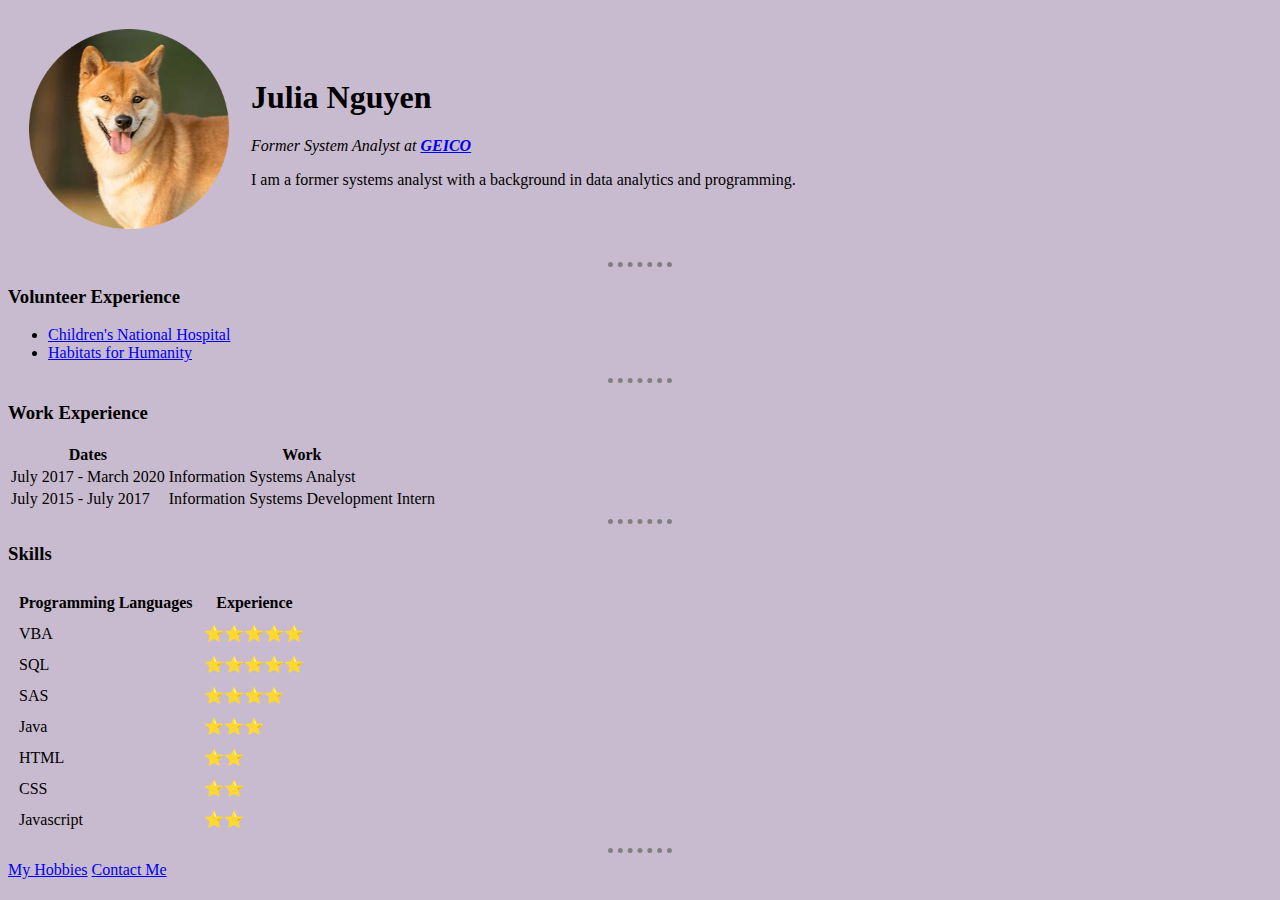
<file: index.html>
<!DOCTYPE html>
<html lang="en" dir="ltr">

<head>
  <meta charset="utf-8">
  <title>💜Julia's Personal Site</title>
  <link rel="stylesheet" href="css/styles.css">
</head>

<body>

  <table cellspacing = "20">
    <tr>
      <td><img src="images/shiba-inu.png" alt="shiba"></td>
      <td>
        <h1>Julia Nguyen</h1>
        <p><em>Former System Analyst at <strong>
          <a href="https://careers.geico.com/us/en/chevy-chase">GEICO</a></strong></em></p>
        <p>I am a former systems analyst with a background in data analytics and programming.</p>
      </td>
    </tr>
  </table>


  <hr>
  <h3>Volunteer Experience</h3>
  <ul>
    <li><a href="https://childrensnational.org/">Children's National Hospital</a></li>
    <li><a href="https://habitatjp.org/">Habitats for Humanity</a></li>
  </ul>
  <hr>
  <h3>Work Experience</h3>
  <table>
    <tr>
      <th>Dates</th>
      <th>Work</th>
    </tr>
    <tr>
        <td>July 2017 - March 2020</td>
        <td>Information Systems Analyst</td>
    </tr>
    <tr>
        <td>July 2015 - July 2017</td>
        <td>Information Systems Development Intern</td>
    </tr>
  </table>
<hr>
  <h3>Skills</h3>
  <table cellspacing="10">
    <tr>
      <th>Programming Languages</th>
      <th>Experience</th>
    </tr>
    <tr>
        <td>VBA</td>
        <td>⭐⭐⭐⭐⭐</td>
    </tr>
    <tr>
        <td>SQL</td>
        <td>⭐⭐⭐⭐⭐</td>
    </tr>
    <tr>
        <td>SAS</td>
        <td>⭐⭐⭐⭐</td>
    </tr>
    <tr>
        <td>Java</td>
        <td>⭐⭐⭐</td>
    </tr>
    <tr>
        <td>HTML</td>
        <td>⭐⭐</td>
    </tr>
    <tr>
        <td>CSS</td>
        <td>⭐⭐</td>
    </tr>
    <tr>
        <td>Javascript</td>
        <td>⭐⭐</td>
    </tr>
  </table>
<hr>
<a href="hobbies.html">My Hobbies</a>
<a href="contactme.html">Contact Me</a>
</body>

</html>
</file>
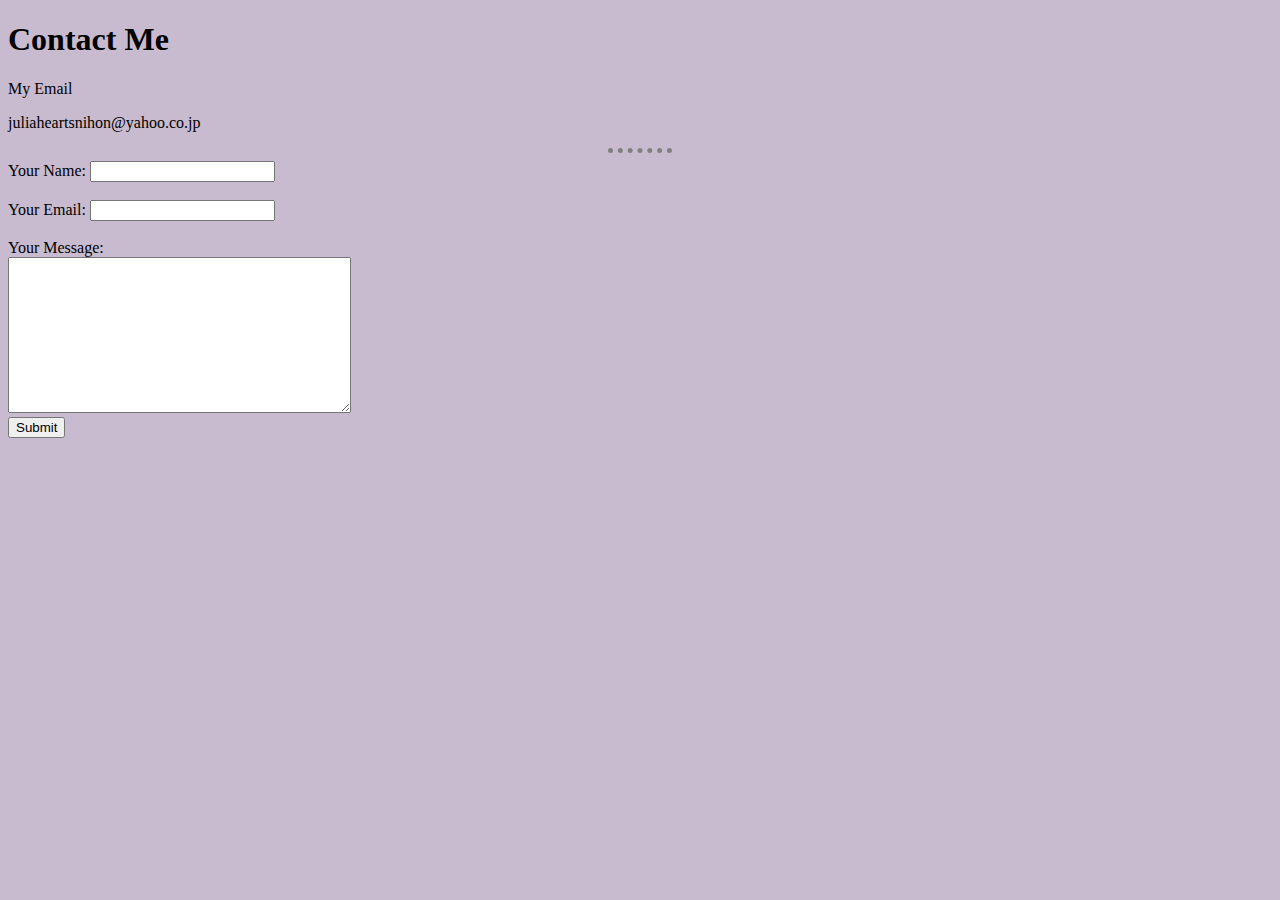
<file: contactme.html>
<!DOCTYPE html>
<html lang="en" dir="ltr">
  <head>
    <meta charset="utf-8">
    <title>Contact Me</title>
      <link rel="stylesheet" href="css/styles.css">
  </head>
  <body>
    <h1>Contact Me</h1>
    <p>My Email</p>
    <p>juliaheartsnihon@yahoo.co.jp</p>
    <hr>
    <form action="mailto:jnguye233@gmail.com" method="post" enctype="text/plain">
      <label>Your Name:</label>
      <input type="text" name="yourName" value=""><br><br>
      <label>Your Email:</label>
      <input type="email" name="yourEmail" value=""><br><br>
      <label for="">Your Message:</label><br>
      <textarea name="yourMessage" rows="10" cols="40"></textarea><br>
      <input type="submit" name="">
    </form>
  </body>
</html>
</file>
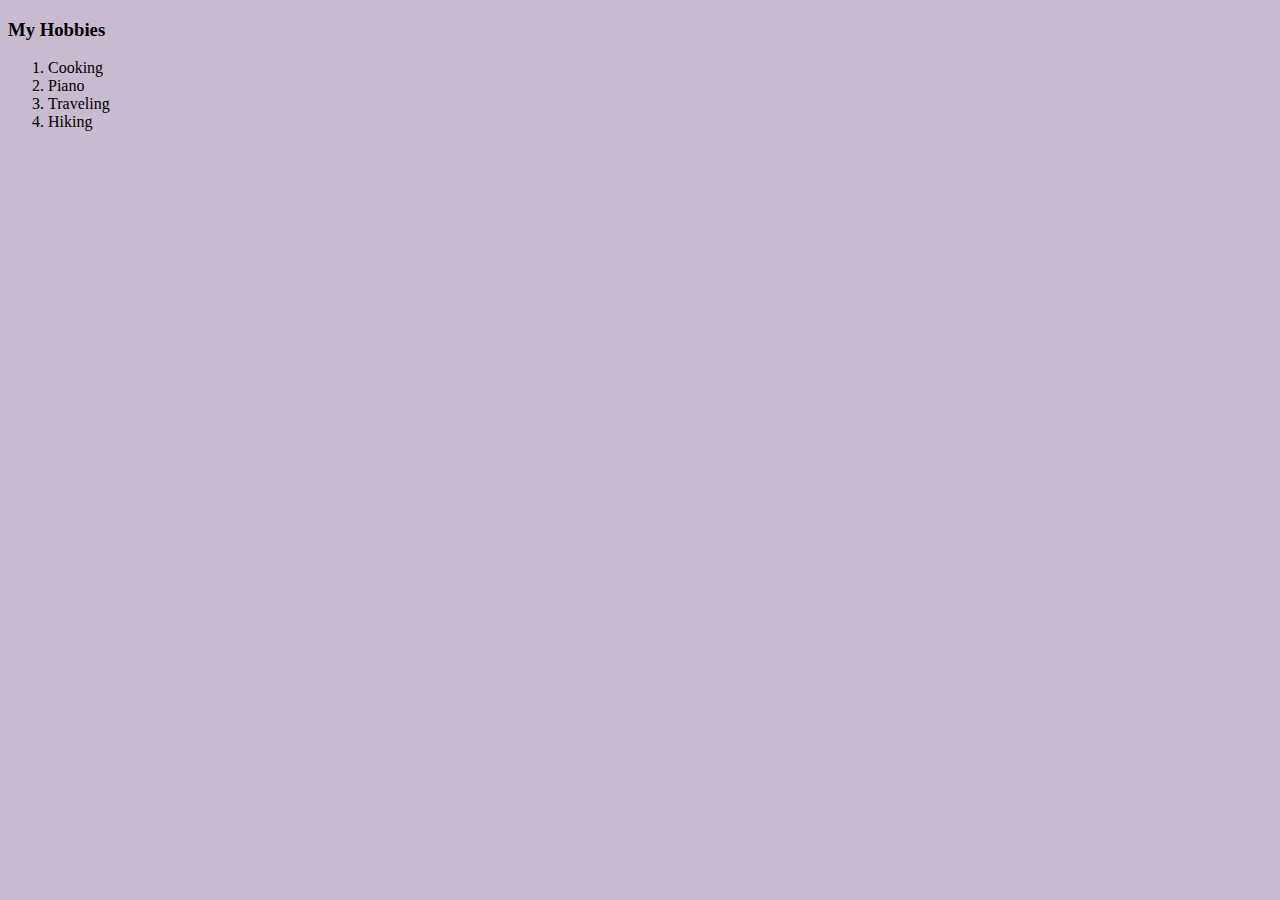
<file: hobbies.html>
<!DOCTYPE html>
<html lang="en" dir="ltr">
  <head>
    <meta charset="utf-8">
    <title>My Hobbies</title>
      <link rel="stylesheet" href="css/styles.css">
  </head>
  <body>
    <h3>My Hobbies</h3>
    <ol>
      <li>Cooking</li>
      <li>Piano</li>
      <li>Traveling</li>
      <li>Hiking</li>
    </ol>
  </body>
</html>
</file>
<file: css/styles.css>
body {
    background-color: #C9BBCF;
  }

  hr {
    border-style: none;
    border-top-style: dotted;
    border-color: grey;
    border-width: 5px;
    width: 5%;
  }

  img{
    height: 200px;
  }
</file>
